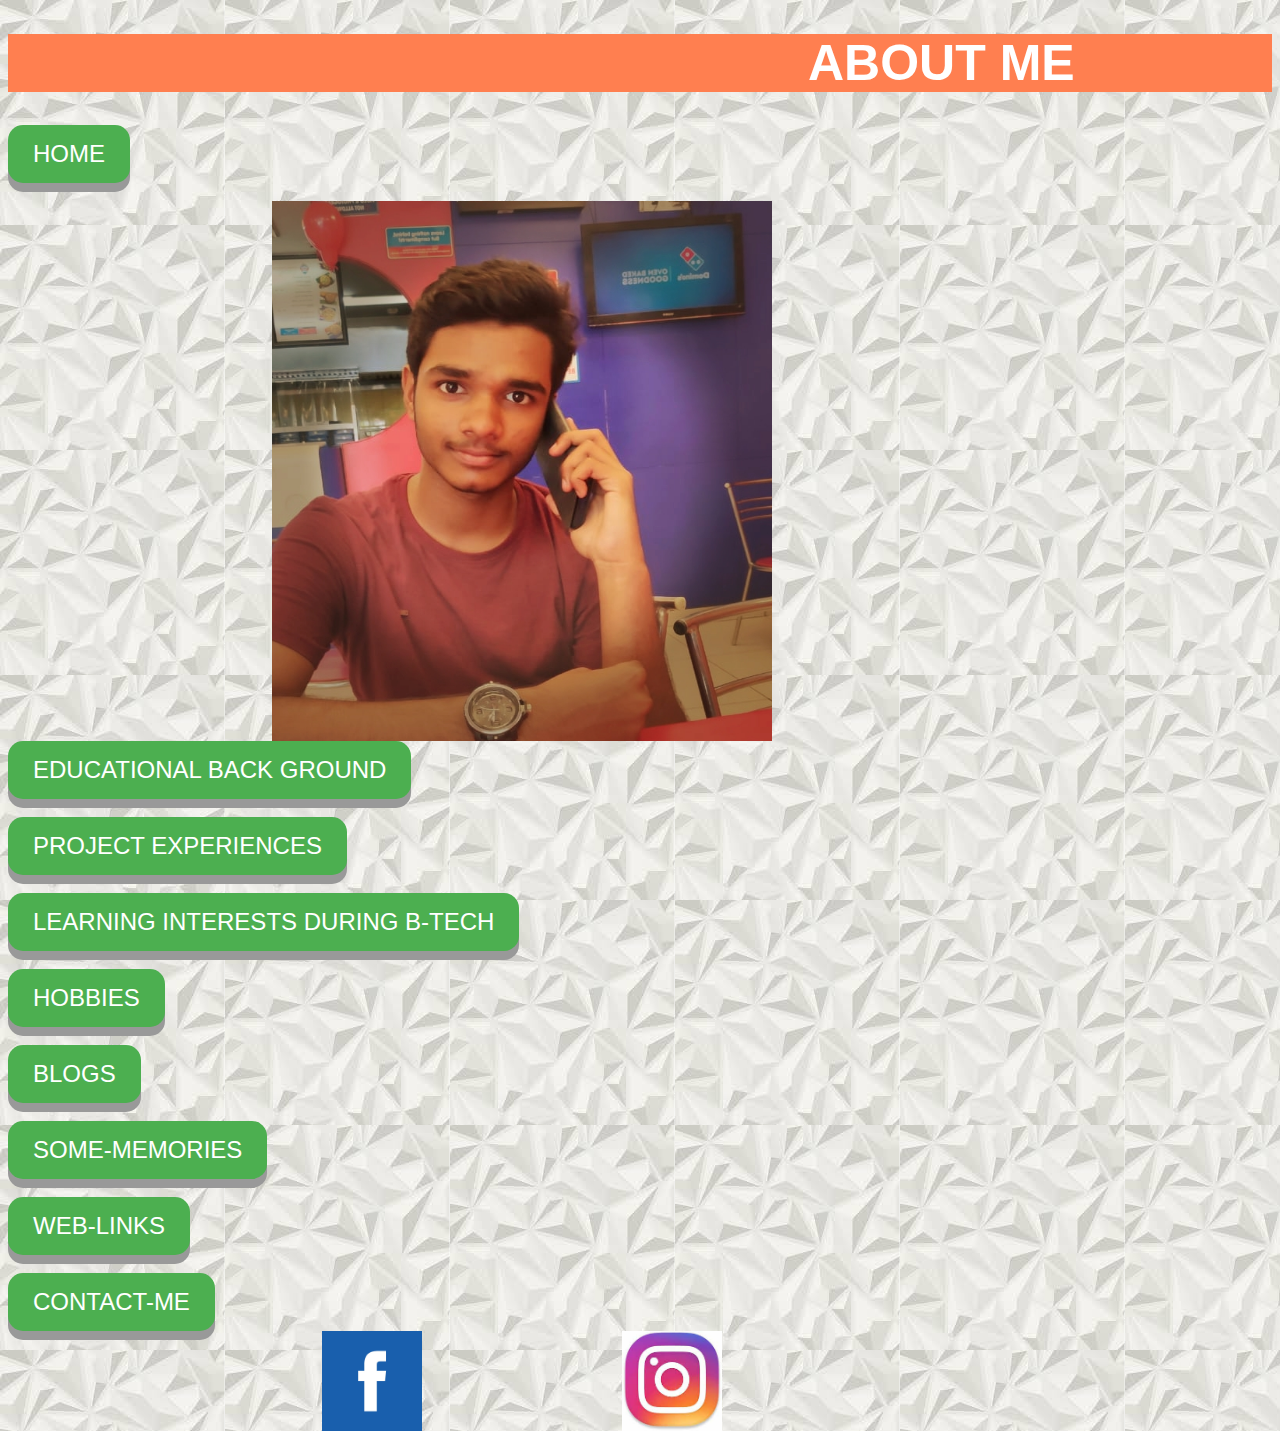
<file: index.html>
<!DOCTYPE html>
<html>
<head>
	<title>ABOUT ME</title>
	<link rel="stylesheet" type="text/css" href="style.css">
</head>

<body>

<header id="main-header">
	<div class="container">
<h1>ABOUT ME</h1>
</div>
</header>

<form action="index.html">
		<button class="button">HOME</button>
	</form>
	<br>
<img src="rohith2.jpg" style="float: right; width: 500px;height: 540px;margin-right: 500px" >

<form action="index2.html">
		<button class="button">EDUCATIONAL BACK GROUND</button>
	</form>
	<br>
	

	<form action="index3.html">
		<button class="button">PROJECT EXPERIENCES</button>
	</form>
<br>
	<form action="index4.html">
		<button class="button">LEARNING INTERESTS DURING B-TECH</button>
	</form>
<br>
	<form action="index5.html">
		<button class="button">HOBBIES</button>
	</form>
<br>


	<form action="index6.html">
		<button class="button">BLOGS</button>
	</form>
<br>
	<form action="index7.html">
		<button class="button">SOME-MEMORIES</button>
	</form>
<br>
	<form action="index8.html">
		<button class="button">WEB-LINKS</button>
	</form>
<br>
	<form action="index9.html">
		<button class="button">CONTACT-ME</button>
	</form>

<a href="https://www.instagram.com/rohith.rocz/"><img src="insta.jpg" style="float: right;;height: 100px;width: 100px;margin-right: 550px"></a>
<a href="https://www.facebook.com/rohith.mamidi.142"><img src="fb.jpg"  style="float: right; height: 100px ; width: 100px ;margin-right: 200px"></a>


</body>
</html>
</file>
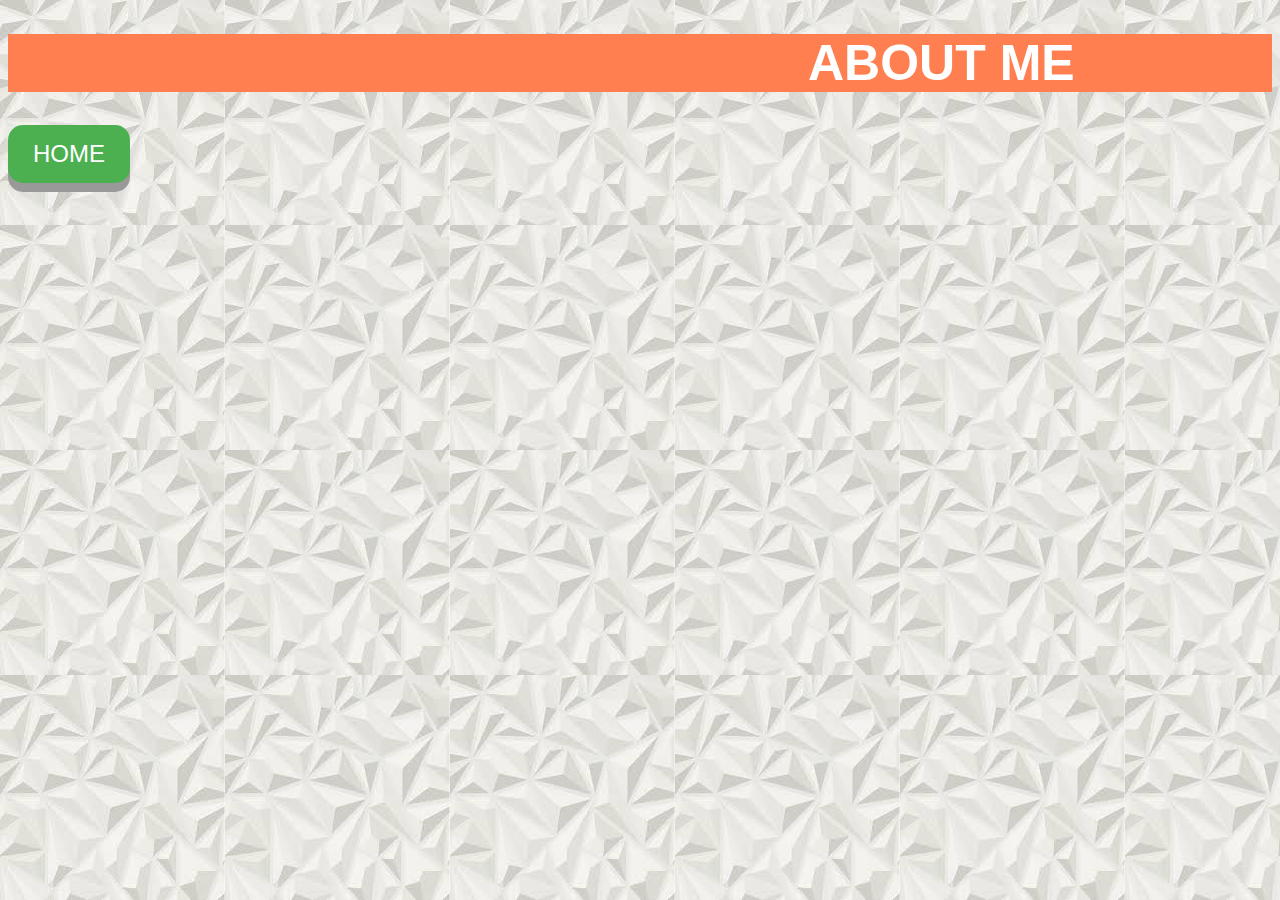
<file: index1.html>
<!DOCTYPE html>
<html>
<head>
	<title>ABOUT ME</title>
	<link rel="stylesheet" type="text/css" href="style.css">
</head>

<body>
<header id="main-header">
	<div class="container">
<h1>ABOUT ME</h1>
</div>
</header>
<form action="index.html">
		<button class="button">HOME</button>
	</form>
	
</body>
</html>
</file>
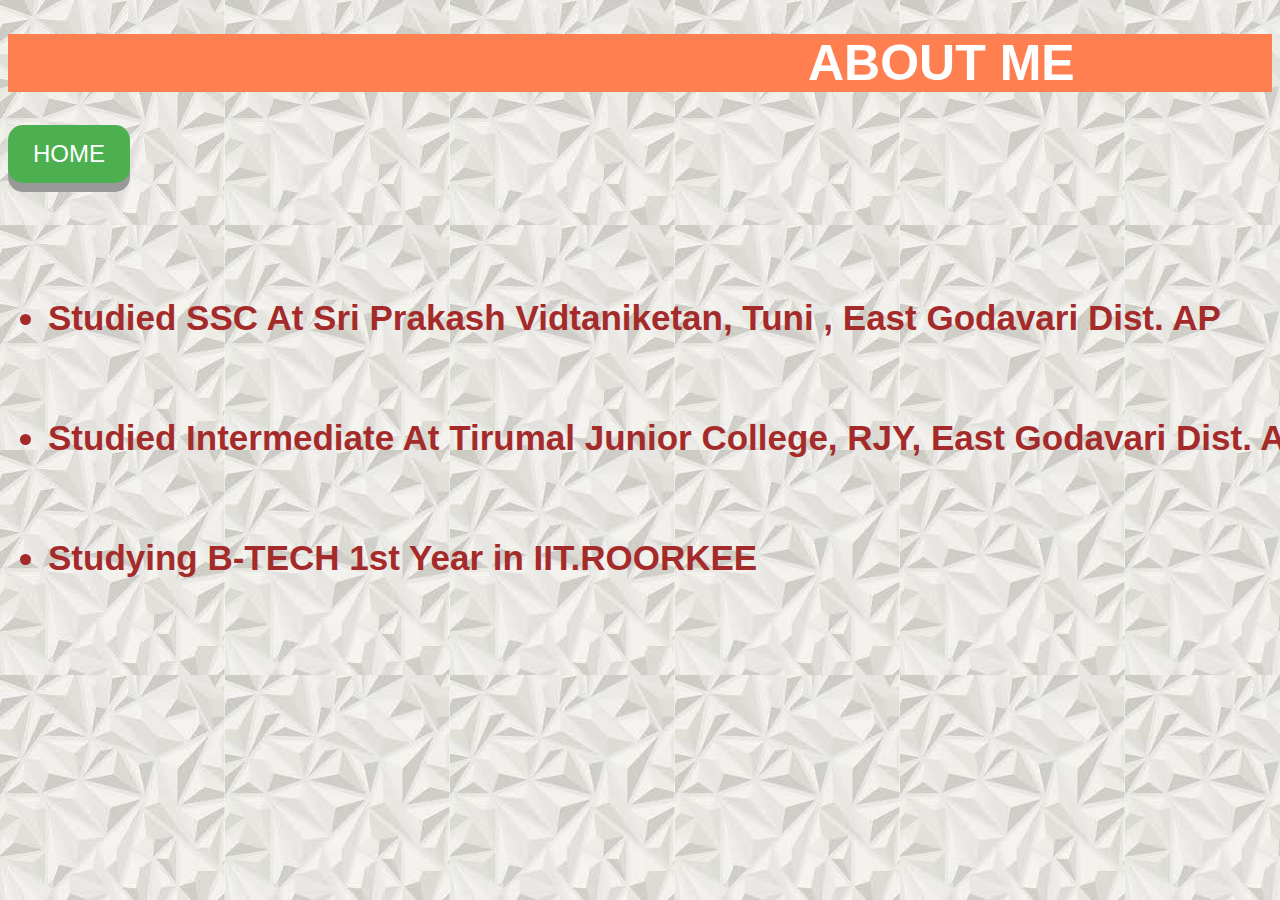
<file: index2.html>
<!DOCTYPE html>
<html>
<head>
	
	<title>ABOUT ME</title>
	<link rel="stylesheet" type="text/css" href="style.css">
</head>
<style >
	#main-header{background-color: coral;
color:#fff;
font-size:25px; 
font-family: "Comic Sans MS",cursive,sans-serif;
padding-left: 800px
}
.button {
  padding: 15px 25px;
  font-size: 24px;
  text-align: center;
  cursor: pointer;
  outline: none;
  color: #fff;
  background-color: #4CAF50;
  border: none;
  border-radius: 15px;
  box-shadow: 0 9px #999;
}

.button:hover {background-color: #3e8e41}

.button:active {
  background-color: #3e8e41;
  box-shadow: 0 5px #666;
  transform: translateY(4px);
}

</style>
<body>
<header id="main-header">
	<div class="container">
<h1>ABOUT ME</h1>
</div>
</header>
<form action="index.html">
		<button class="button">HOME</button>
	</form>
	<pre style="color:brown;font-size:35px; font-family: Comic Sans MS,cursive,sans-serif;"><ul><b>
    <li>Studied SSC At Sri Prakash Vidtaniketan, Tuni , East Godavari Dist. AP</li>
  <li>Studied Intermediate At Tirumal Junior College, RJY, East Godavari Dist. AP</li>
   <li>Studying B-TECH 1st Year in IIT.ROORKEE</li>
</ul></b>
</pre>
</body>
</html>
</file>
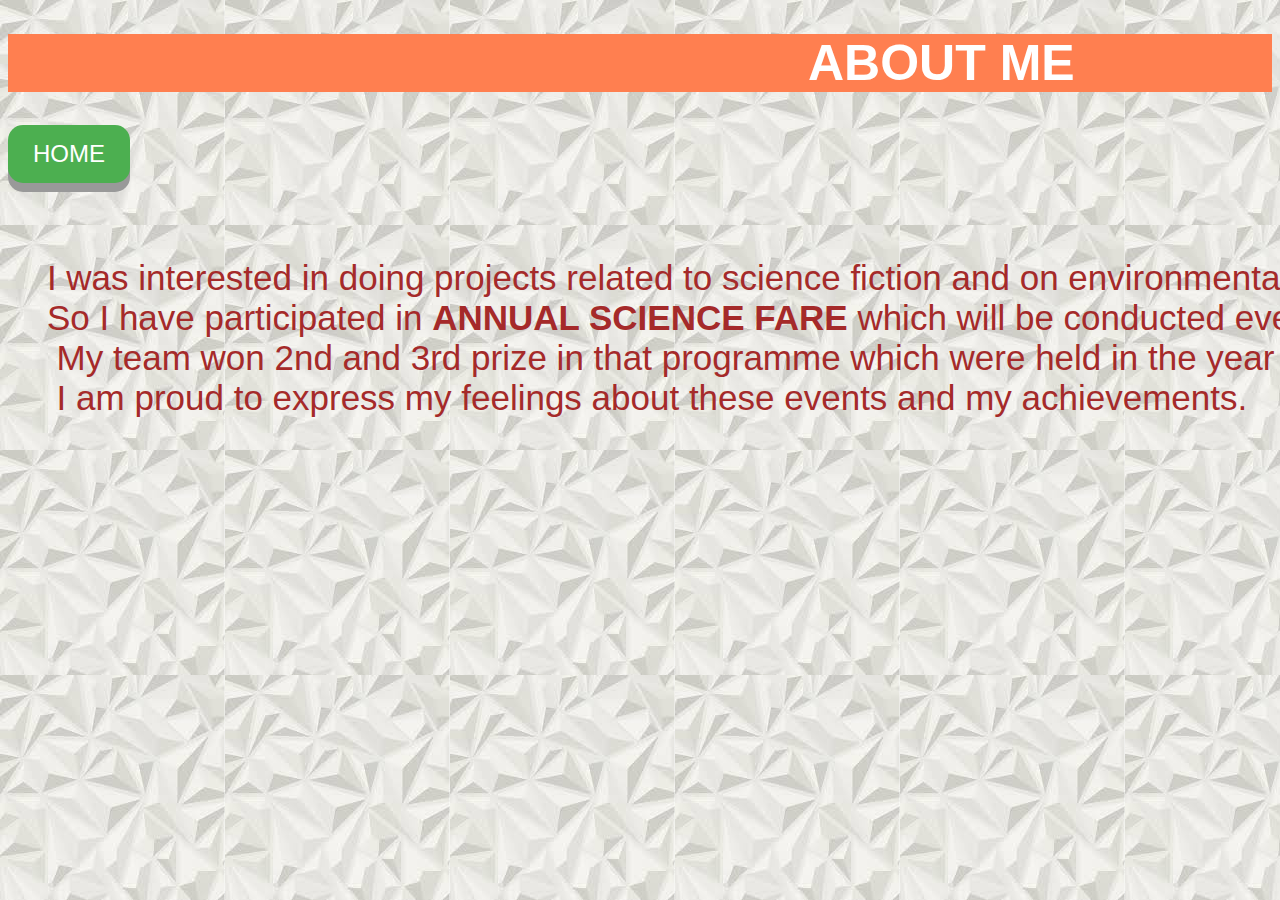
<file: index3.html>
<!DOCTYPE html>
<html>
<head>
	<title>ABOUT ME</title>
	<link rel="stylesheet" type="text/css" href="style.css">
</head>

<body>
<header id="main-header">
	<div class="container">
<h1>ABOUT ME</h1>
</div>
</header>
<style >
	#main-header{background-color: coral;
color:#fff;
font-size:25px; 
font-family: "Comic Sans MS",cursive,sans-serif;
padding-left: 800px
}
body{
	background-image: url('nature3.jpg');
	background-position: ; 
}



.button {
  padding: 15px 25px;
  font-size: 24px;
  text-align: center;
  cursor: pointer;
  outline: none;
  color: #fff;
  background-color: #4CAF50;
  border: none;
  border-radius: 15px;
  box-shadow: 0 9px #999;
}

.button:hover {background-color: #3e8e41}

.button:active {
  background-color: #3e8e41;
  box-shadow: 0 5px #666;
  transform: translateY(4px);
}
</style>
<form action="index.html">
		<button class="button">HOME</button>
	</form>
	<pre style="color:brown;font-size:35px; font-family: Comic Sans MS,cursive,sans-serif;"><P>
    I was interested in doing projects related to science fiction and on environmental issues.
    So I have participated in <b>ANNUAL SCIENCE FARE</b> which will be conducted every year, for 3 times.
     My team won 2nd and 3rd prize in that programme which were held in the year 2k16 & 2k17 respectively.
     I am proud to express my feelings about these events and my achievements. 
</P>
</pre>
</body>
</html>
</file>
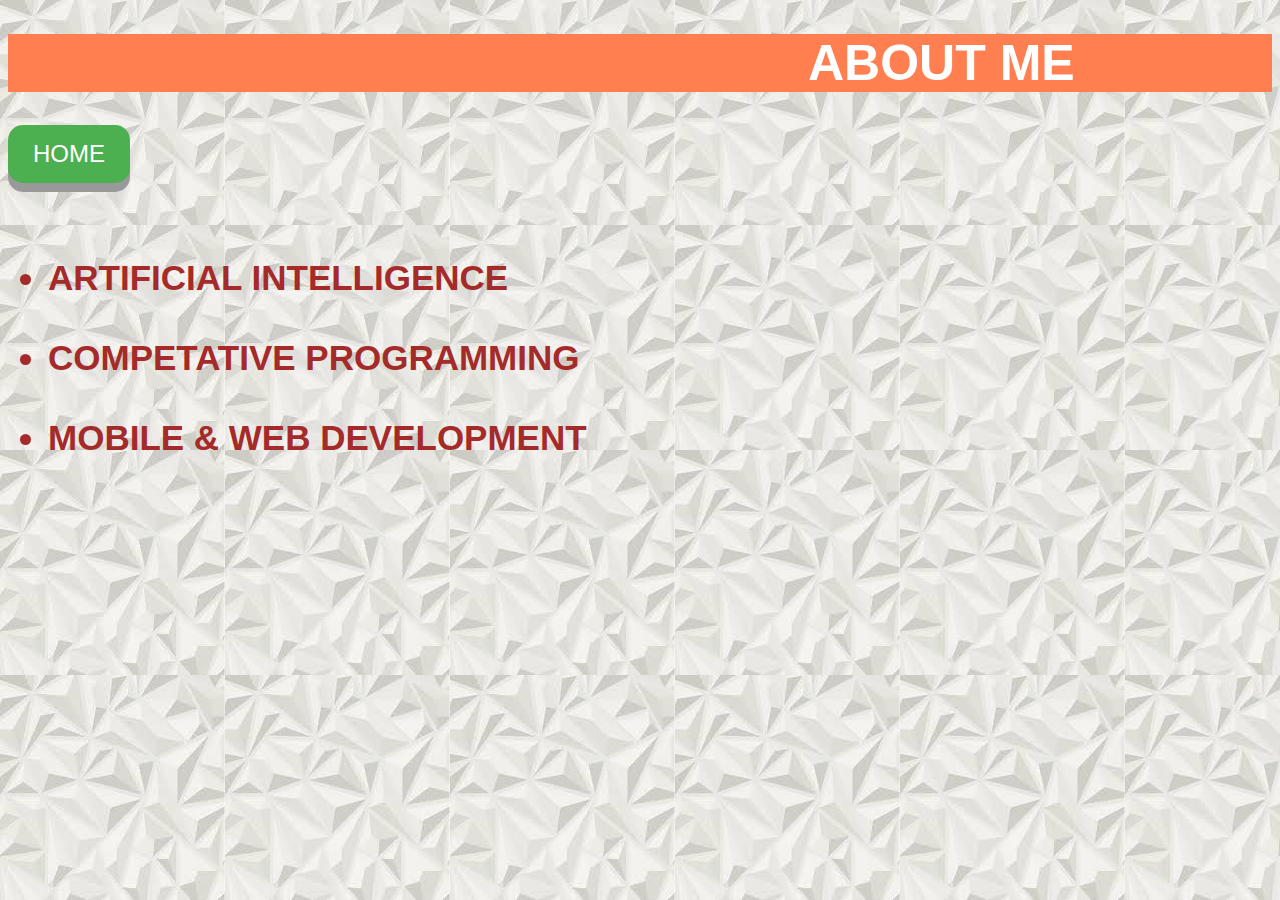
<file: index4.html>
<!DOCTYPE html>
<html>
<head>
	<title>ABOUT ME</title>
	<link rel="stylesheet" type="text/css" href="style.css">
</head>

<body>
<header id="main-header">
	<div class="container">
<h1>ABOUT ME</h1>
</div>
</header>
<style >
	#main-header{background-color: coral;
color:#fff;
font-size:25px; 
font-family: "Comic Sans MS",cursive,sans-serif;
padding-left: 800px
}
body{
	background-image: url('nature3.jpg');
	background-position: ; 
}



.button {
  padding: 15px 25px;
  font-size: 24px;
  text-align: center;
  cursor: pointer;
  outline: none;
  color: #fff;
  background-color: #4CAF50;
  border: none;
  border-radius: 15px;
  box-shadow: 0 9px #999;
}

.button:hover {background-color: #3e8e41}

.button:active {
  background-color: #3e8e41;
  box-shadow: 0 5px #666;
  transform: translateY(4px);
}
</style>
<form action="index.html">
		<button class="button">HOME</button>
	</form>
	<pre style="color:brown;font-size:35px; font-family: Comic Sans MS,cursive,sans-serif;"><ul>	
<b><li>ARTIFICIAL INTELLIGENCE</li>
<li>COMPETATIVE PROGRAMMING</li>
<li>MOBILE & WEB DEVELOPMENT</li>
</ul></b></pre>
</body>
</html>
</file>
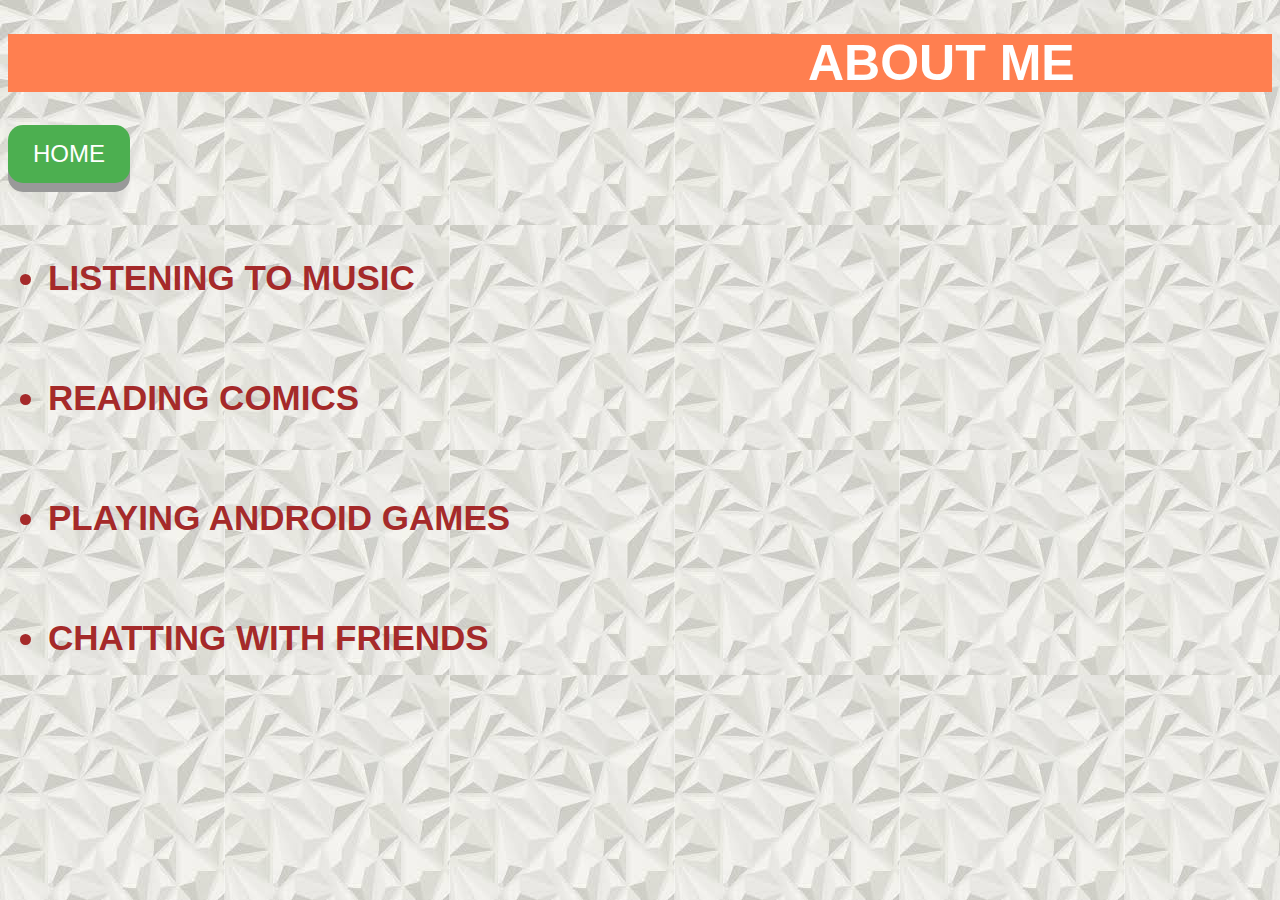
<file: index5.html>
<!DOCTYPE html>
<html>
<head>
	<title>ABOUT ME</title>
	<link rel="stylesheet" type="text/css" href="style.css">
</head>

<body>
<header id="main-header">
	<div class="container">
<h1>ABOUT ME</h1>
</div>
</header>
<style >
	#main-header{background-color: coral;
color:#fff;
font-size:25px; 
font-family: "Comic Sans MS",cursive,sans-serif;
padding-left: 800px
}
body{
	background-image: url('nature3.jpg');
	background-position: ; 
}



.button {
  padding: 15px 25px;
  font-size: 24px;
  text-align: center;
  cursor: pointer;
  outline: none;
  color: #fff;
  background-color: #4CAF50;
  border: none;
  border-radius: 15px;
  box-shadow: 0 9px #999;
}

.button:hover {background-color: #3e8e41}

.button:active {
  background-color: #3e8e41;
  box-shadow: 0 5px #666;
  transform: translateY(4px);
}
</style>
<form action="index.html">
		<button class="button">HOME</button>
	</form>
	<ul><b><pre style="color:brown;font-size:35px; font-family: Comic Sans MS,cursive,sans-serif;">
	<li>LISTENING TO MUSIC</li>
	<li>READING COMICS</li>
	<li>PLAYING ANDROID GAMES</li>
	<li>CHATTING WITH FRIENDS</li></pre>
</ul></b>
</body>
</html>
</file>
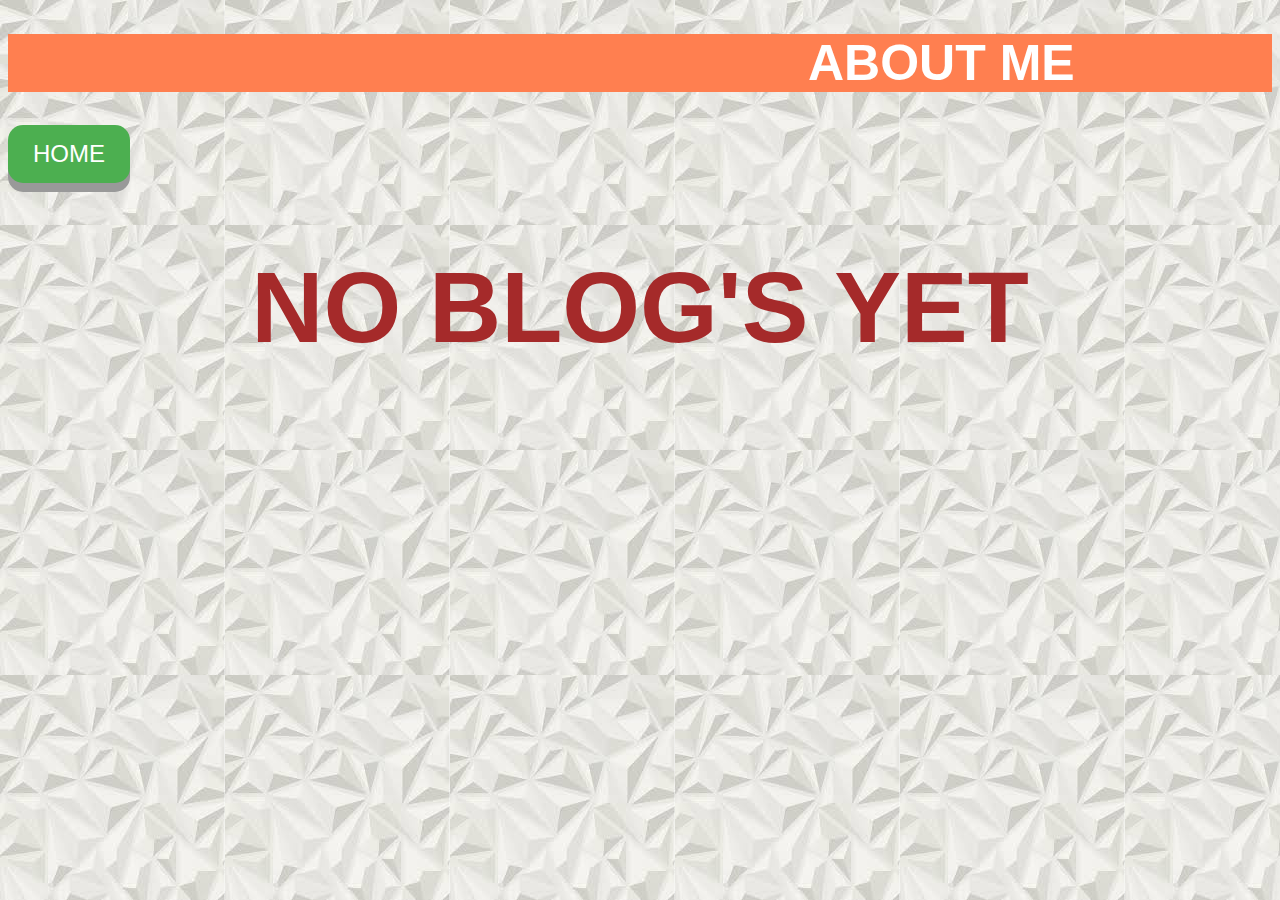
<file: index6.html>
<!DOCTYPE html>
<html>
<head>
	<title>ABOUT ME</title>
	<link rel="stylesheet" type="text/css" href="style.css">
</head>

<body>
<header id="main-header">
	<div class="container">
<h1>ABOUT ME</h1>
</div>
</header>
<style >
	#main-header{background-color: coral;
color:#fff;
font-size:25px; 
font-family: "Comic Sans MS",cursive,sans-serif;
padding-left: 800px
}
body{
	background-image: url('nature3.jpg');
	background-position: ; 
}



.button {
  padding: 15px 25px;
  font-size: 24px;
  text-align: center;
  cursor: pointer;
  outline: none;
  color: #fff;
  background-color: #4CAF50;
  border: none;
  border-radius: 15px;
  box-shadow: 0 9px #999;
}

.button:hover {background-color: #3e8e41}

.button:active {
  background-color: #3e8e41;
  box-shadow: 0 5px #666;
  transform: translateY(4px);
}
</style>
<form action="index.html">
		<button class="button">HOME</button>
	</form>
	<h1 style="font-family: Comic Sans MS,cursive,sans-serif;color: brown;text-align: center;font-size: 100px"><b>NO BLOG'S YET</b></h1>
</body>
</html>
</file>
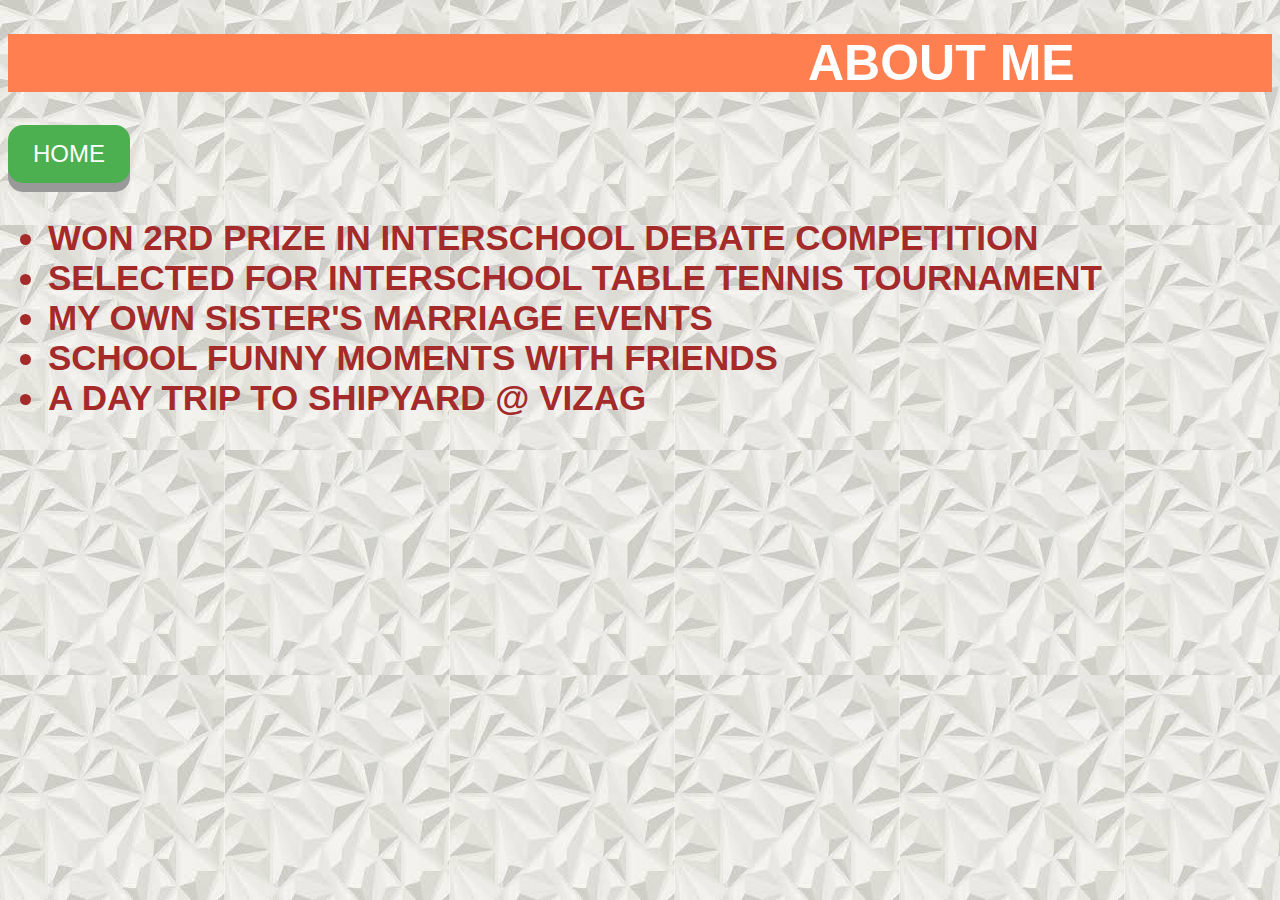
<file: index7.html>
<!DOCTYPE html>
<html>
<head>
	<title>ABOUT ME</title>
	<link rel="stylesheet" type="text/css" href="style.css">
</head>

<body>
<header id="main-header">
	<div class="container">
<h1>ABOUT ME</h1>
</div>
</header>
<style >
	#main-header{background-color: coral;
color:#fff;
font-size:25px; 
font-family: "Comic Sans MS",cursive,sans-serif;
padding-left: 800px
}
body{
	background-image: url('nature3.jpg');
	background-position: ; 
}



.button {
  padding: 15px 25px;
  font-size: 24px;
  text-align: center;
  cursor: pointer;
  outline: none;
  color: #fff;
  background-color: #4CAF50;
  border: none;
  border-radius: 15px;
  box-shadow: 0 9px #999;
}

.button:hover {background-color: #3e8e41}

.button:active {
  background-color: #3e8e41;
  box-shadow: 0 5px #666;
  transform: translateY(4px);
}
</style>
<form action="index.html">
		<button class="button">HOME</button>
	</form>
	<ul style="font-family: Comic Sans MS,cursive,sans-serif;color: brown;font-size: 35px">
   <b><li>WON 2RD PRIZE IN INTERSCHOOL DEBATE COMPETITION</li>
    <li>SELECTED FOR INTERSCHOOL TABLE TENNIS TOURNAMENT</li>
    <li>MY OWN SISTER'S MARRIAGE EVENTS</li>
     <li>SCHOOL FUNNY MOMENTS WITH FRIENDS</li>
      <li>A DAY TRIP TO SHIPYARD @ VIZAG</li>
  </ul></b>
</body>
</html>
</file>
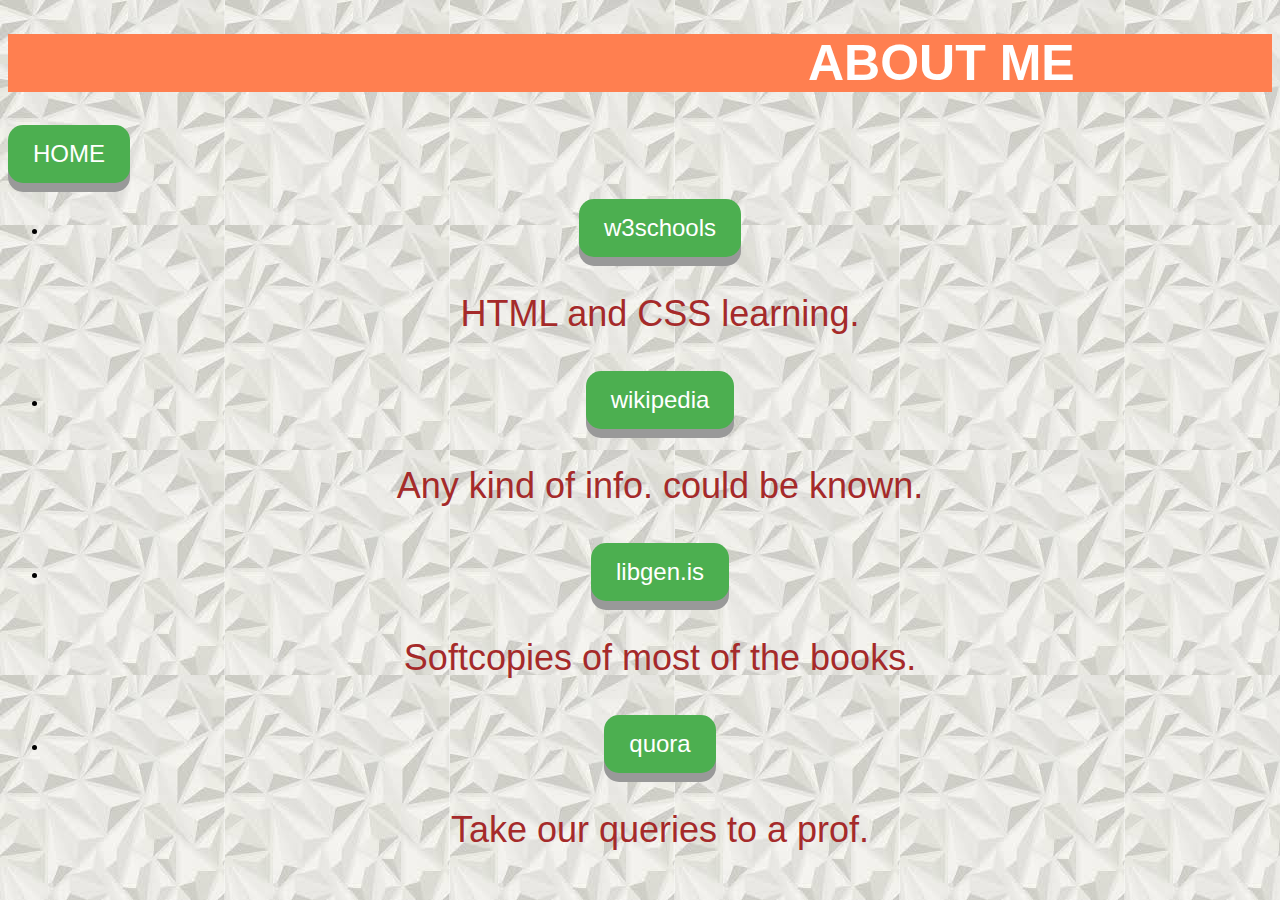
<file: index8.html>
<!DOCTYPE html>
<html>
<head>
	<title>ABOUT ME</title>
	<link rel="stylesheet" type="text/css" href="style.css">
</head>

<body>
<header id="main-header">
	<div class="container">
<h1>ABOUT ME</h1>
</div>
</header>
<style >
	#main-header{background-color: coral;
color:#fff;
font-size:25px; 
font-family: "Comic Sans MS",cursive,sans-serif;
padding-left: 800px
}
body{
	background-image: url('nature3.jpg');
	background-position: ; 
}



.button {
  padding: 15px 25px;
  font-size: 24px;
  text-align: center;
  cursor: pointer;
  outline: none;
  color: #fff;
  background-color: #4CAF50;
  border: none;
  border-radius: 15px;
  box-shadow: 0 9px #999;
}

.button:hover {background-color: #3e8e41}

.button:active {
  background-color: brown;
  box-shadow: 0 5px #666;
  transform: translateY(4px);
}
</style>
<form action="index.html">
		<button class="button">HOME</button>
	</form>
	<UL style="text-align: center">
    <li><form action="https://www.w3schools.com/">
    <button class="button">w3schools</button><p style="color:brown;font-size:36px;text-align: center; font-family: Comic Sans MS,cursive,sans-serif">HTML and CSS learning.</p>
 
  <li><form action="https://www.wikipedia.org/">
    <button class="button">wikipedia</button><p style="color:brown;font-size:36px;text-align: center;font-family: Comic Sans MS,cursive,sans-serif">Any kind of info. could be known.</p>
  </form></li>
  <li><form action="https://libgen.is">
    <button class="button">libgen.is</button><p style="color:brown;font-size:36px;text-align: center;font-family: Comic Sans MS,cursive,sans-serif">Softcopies of most of the books.</p>
  </form></li>
  <li><form action="https://www.quora.com/">
    <button class="button">quora</button><p style="color:brown;font-size:36px;text-align: center;font-family: Comic Sans MS,cursive,sans-serif">Take our queries to a prof.</p>
  </form></li>
  </UL>
</body>
</html>
</file>
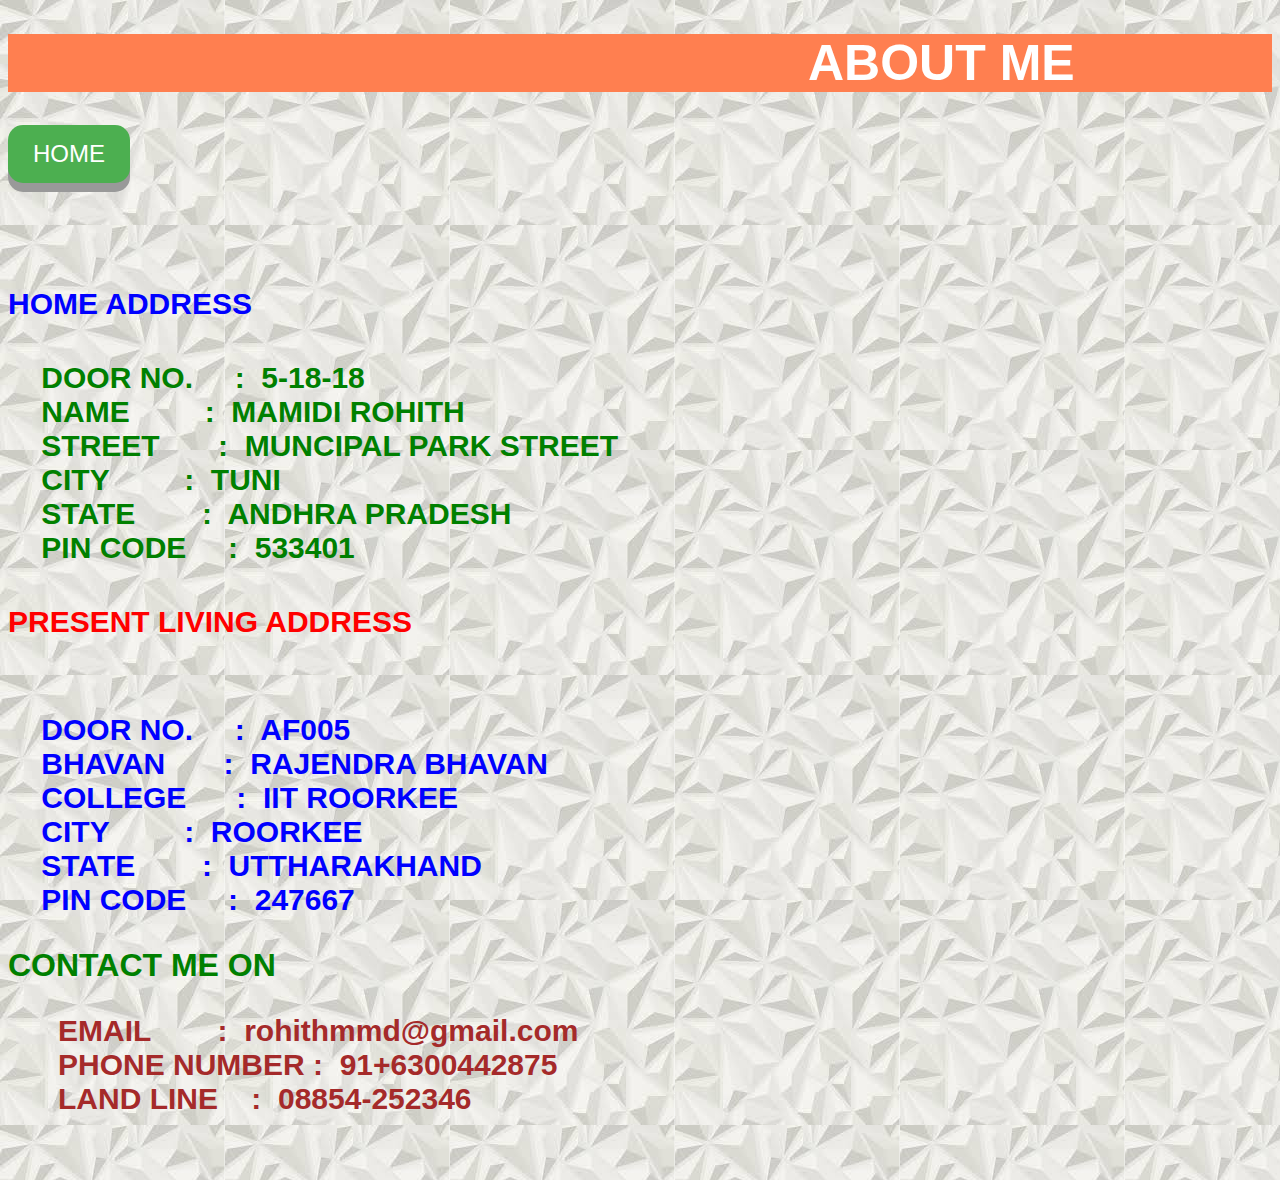
<file: index9.html>
<!DOCTYPE html>
<html>
<head>
	<title>ABOUT ME</title>
	<link rel="stylesheet" type="text/css" href="style.css">
</head>

<body>
<header id="main-header">
	<div class="container">
<h1>ABOUT ME</h1>
</div>
</header>
<style >
	#main-header{background-color: coral;
color:#fff;
font-size:25px; 
font-family: "Comic Sans MS",cursive,sans-serif;
padding-left: 800px
}
body{
	background-image: url('nature3.jpg');
	background-position: ; 
}



.button {
  padding: 15px 25px;
  font-size: 24px;
  text-align: center;
  cursor: pointer;
  outline: none;
  color: #fff;
  background-color: #4CAF50;
  border: none;
  border-radius: 15px;
  box-shadow: 0 9px #999;
}

.button:hover {background-color: #3e8e41}

.button:active {
  background-color: #3e8e41;
  box-shadow: 0 5px #666;
  transform: translateY(4px);
}
</style>
<form action="index.html">
		<button class="button">HOME</button>
	</form>
	<b>
  <pre style="color: blue;font-size: 30px; font-family: Comic Sans MS,cursive,sans-serif">
  <H4 >HOME ADDRESS</H2></pre>
  <pre style="color:green;font-size:30px;font-family: Comic Sans MS,cursive,sans-serif;">
    DOOR NO.     :  5-18-18
    NAME         :  MAMIDI ROHITH
    STREET       :  MUNCIPAL PARK STREET
    CITY         :  TUNI
    STATE        :  ANDHRA PRADESH
    PIN CODE     :  533401</pre>
     <pre style="color: red;font-size: 30px;font-family:Comic Sans MS,cursive,sans-serif "><H4>PRESENT LIVING ADDRESS</H4></pre>
    <pre style="color: blue;font-size: 30px;font-family: Comic Sans MS,cursive,sans-serif">    
    DOOR NO.     :  AF005
    BHAVAN       :  RAJENDRA BHAVAN
    COLLEGE      :  IIT ROORKEE
    CITY         :  ROORKEE
    STATE        :  UTTHARAKHAND
    PIN CODE     :  247667</pre>

<H1 style="color:green; font-family: Comic Sans MS,cursive,sans-serif">CONTACT ME ON</H1>
  <PRE style="color:brown;font-size:30px;font-family: Comic Sans MS,cursive,sans-serif">
      EMAIL        :  rohithmmd@gmail.com
      PHONE NUMBER :  91+6300442875
      LAND LINE    :  08854-252346
</b> </PRE>
</body>
</html>
</file>
<file: style.css>
#main-header{background-color: coral;
color:#fff;
font-size:25px; 
font-family: "Comic Sans MS",cursive,sans-serif;
padding-left: 800px
}
body{
	background-image: url('nature3.jpg');
	; 
}



.button {
  padding: 15px 25px;
  font-size: 24px;
  text-align: center;
  cursor: pointer;
  outline: none;
  color: #fff;
  background-color: #4CAF50;
  border: none;
  border-radius: 15px;
  box-shadow: 0 9px #999;
}

.button:hover {background-color: #3e8e41}

.button:active {
  background-color: #3e8e41;
  box-shadow: 0 5px #666;
  transform: translateY(4px);
}
</file>
